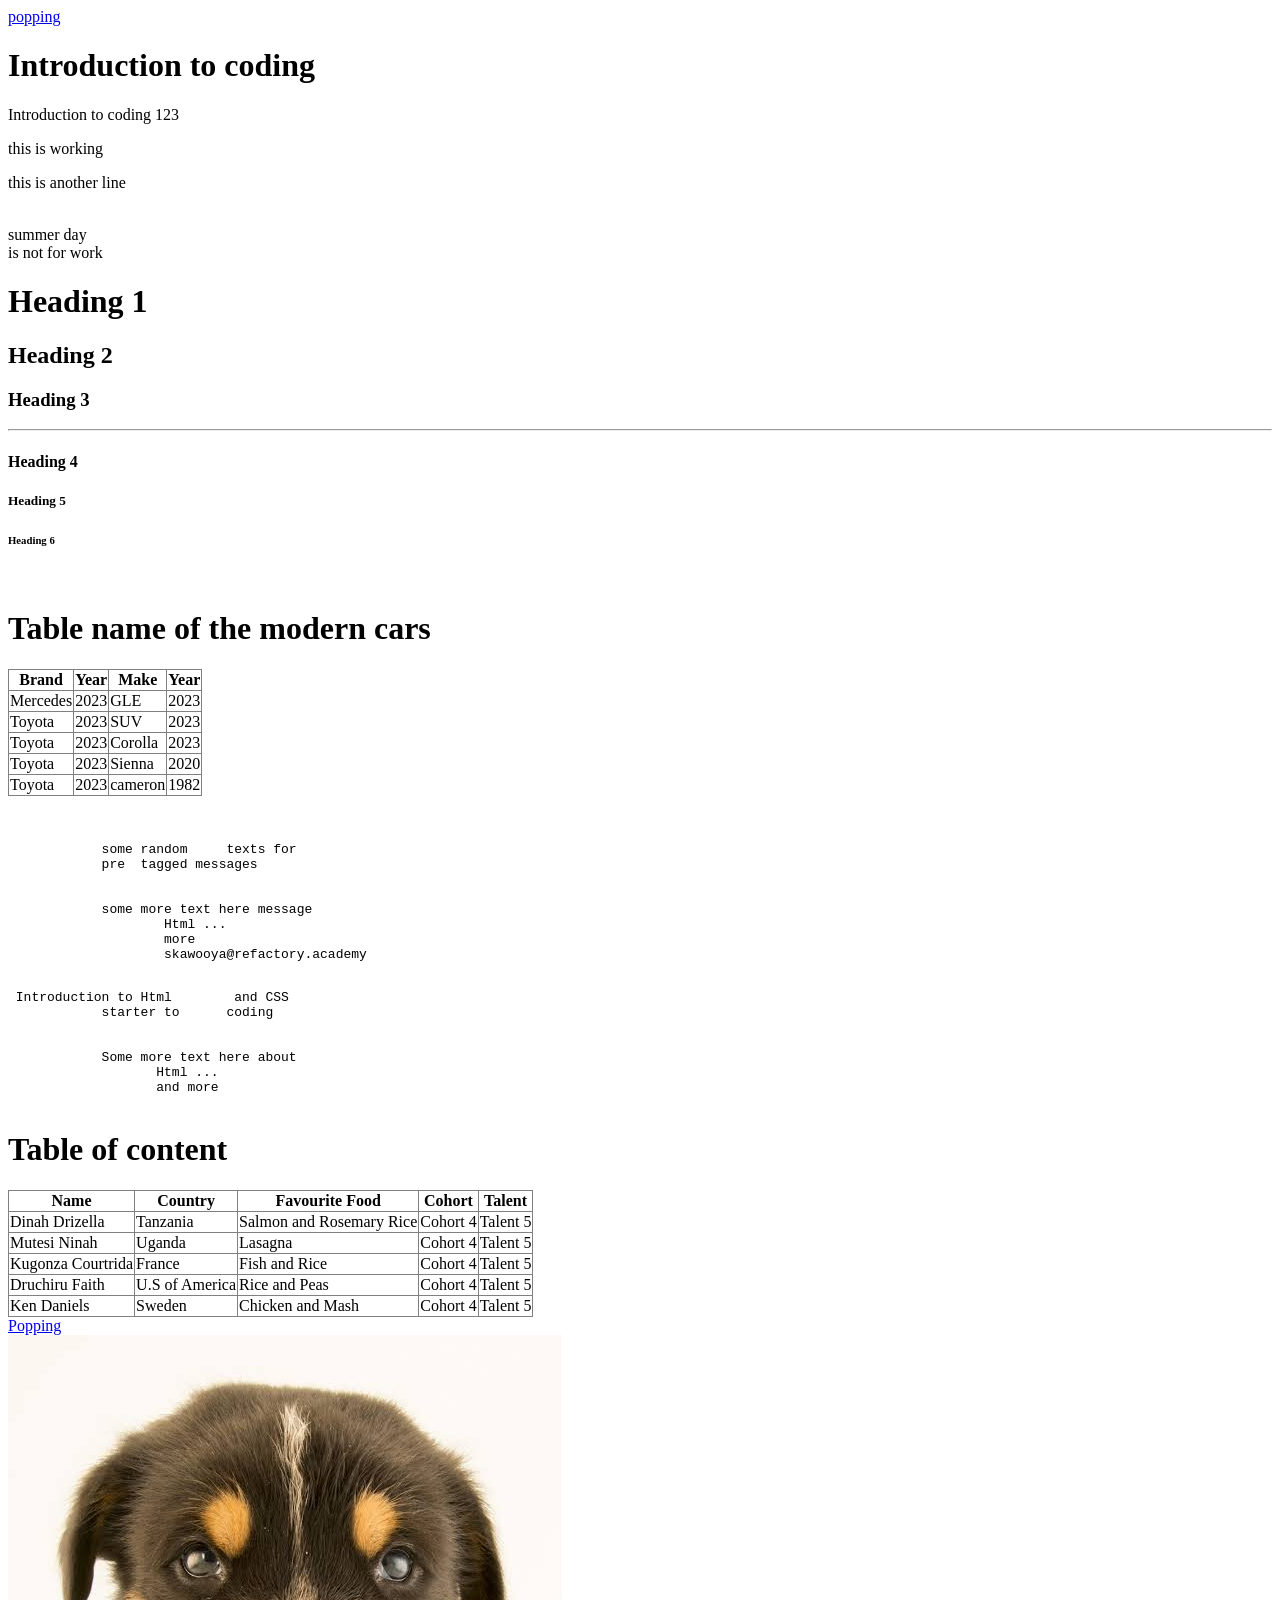
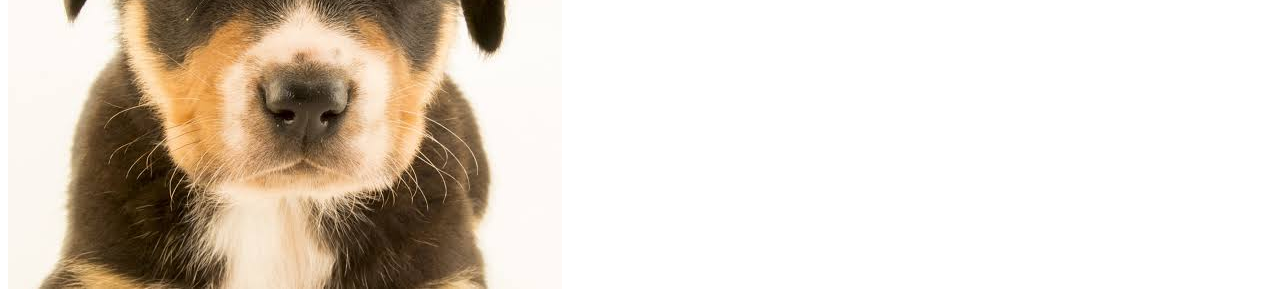
<file: index.html>
<!DOCTYPE html>
<html lang="en">
    <head>
        <a href="contact.html">popping</a>
        <meta charset="UTF-8">
        <meta name="viewport" content="width=device-width,initial-scale=1.0">
        <title>Document</title>
    </head>
    <body>
        <h1> Introduction to coding</h1>
        <p> Introduction to coding 123</p>
        <p>this is working</p>
        <p>this is another line</p>
        <br> summer day <br> is not for work 

        <h1>Heading 1</h1>
        <h2>Heading 2</h2>
        <h3>Heading 3</h3>
        <hr />
        <!-- Do not change this code -->
        <h4>Heading 4</h4>
        <h5>Heading 5</h5>
        <h6>Heading 6</h6>

        <br>

        <table border="1" style="border-collapse: collapse;"> 
            <tr> 
                <h1> Table name of the modern cars</h1>
                <th>Brand</th>
                <th>Year</th>
                <th>Make</th>
                <th>Year</th>
                </tr>
                <tr>
                    <td>Mercedes</td>
                    <td>2023</td>
                    <td>GLE</td>
                    <td>2023</td>
                </tr>
                <tr>
                    <td>Toyota</td>
                    <td>2023</td>
                    <td>SUV</td>
                    <td>2023</td>
                </tr>
                <tr>
                    <td>Toyota</td>
                    <td>2023</td>
                    <td>Corolla</td>
                    <td>2023</td>
                </tr>
                <tr>
                    <td>Toyota</td>
                    <td>2023</td>
                    <td>Sienna</td>
                    <td>2020</td>
                </tr>
                <tr>
                    <td>Toyota</td>
                    <td>2023</td>
                    <td>cameron</td>
                    <td>1982</td>
                </tr>
        </table>
        <br>
        <pre> 
            some random     texts for 
            pre  tagged messages


            some more text here message 
                    Html ...
                    more
                    skawooya@refactory.academy 
        </pre>
        <pre> Introduction to Html        and CSS 
            starter to      coding  


            Some more text here about 
                   Html ...
                   and more
        </pre>
        <table border="1" style="border-collapse: collapse;">
            <h1>Table of content</h1>
            <tr>
                <th>Name</th>
                <th>Country</th>
                <th>Favourite Food</th>
                <th>Cohort</th>
                <th>Talent</th>
                </tr>
                <tr>
                    <td>Dinah Drizella</td>
                    <td>Tanzania</td>
                    <td>Salmon and Rosemary Rice</td>
                    <td>Cohort 4</td>
                    <td>Talent 5</td>
            </tr>
            <tr>
                <td>Mutesi Ninah</td>
                    <td>Uganda</td>
                    <td>Lasagna</td>
                    <td>Cohort 4</td>
                    <td>Talent 5</td>
                    </tr>
                    <tr>
                        <td>Kugonza Courtrida</td>
                        <td>France</td>
                        <td>Fish and Rice</td>
                        <td>Cohort 4</td>
                        <td>Talent 5</td>
                    </tr>
                    <tr>
                    <td>Druchiru Faith</td>
                    <td>U.S of America</td>
                    <td>Rice and Peas</td>
                    <td>Cohort 4</td>
                    <td>Talent 5</td>

            </tr>
            <tr>
                <td>Ken Daniels</td>
                <td>Sweden</td>
                <td>Chicken and Mash</td>
                <td>Cohort 4</td>
                <td>Talent 5</td>
        </table>

        <div>
            <a href="work.html">Popping</a>
        </div>


        <img src="./media/images/profile/dogs.jpg" style="300px" alt="dogs picture">
    </body> 
</html>
</file>
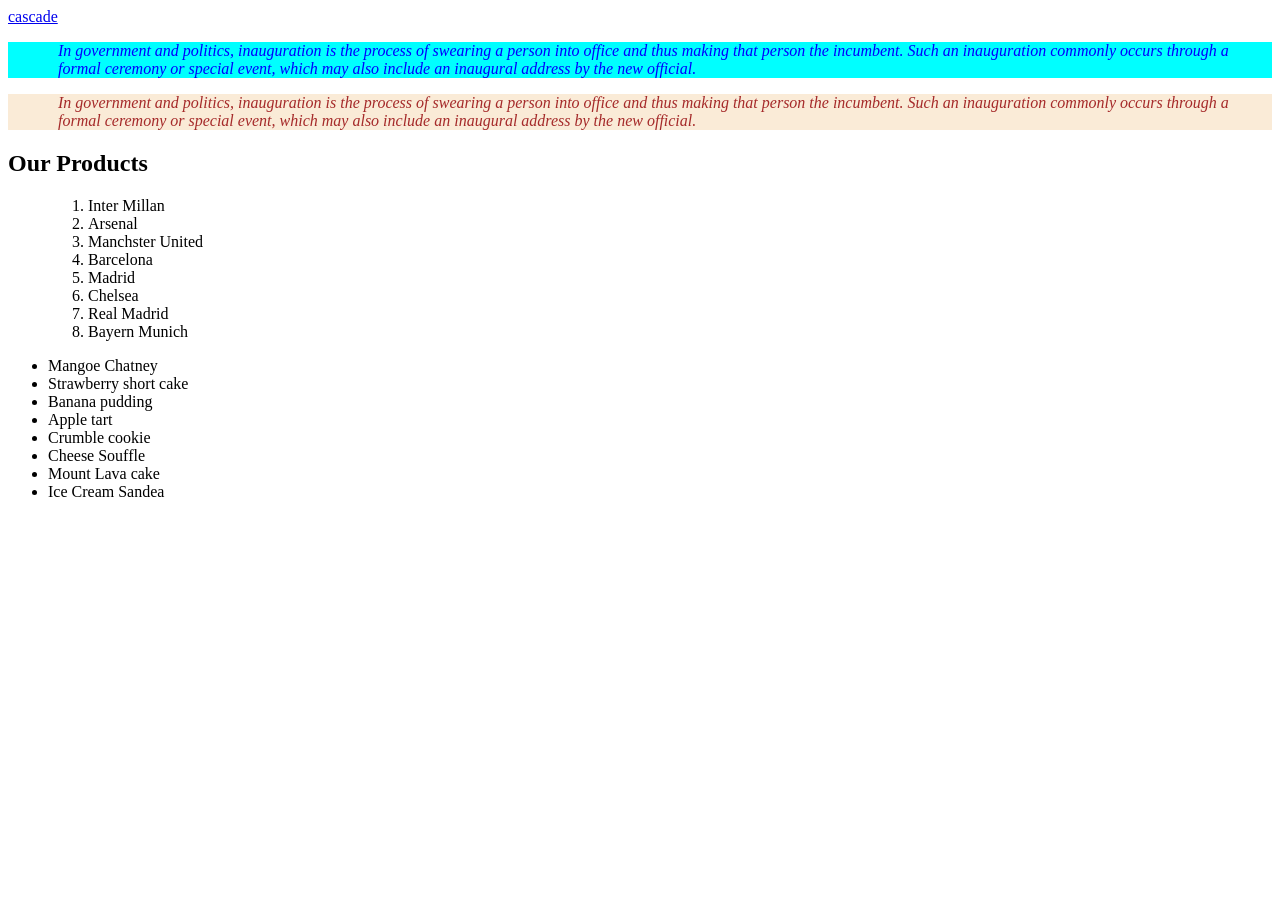
<file: contact.html>
<!DOCTYPE html>
<html lang="en">
<head>
    <a href="form.html">cascade</a>
    <link rel="stylesheet" href="styles/css/contact.css">
    <meta charset="UTF-8">
    <meta name="viewport" content="width=device-width, initial-scale=1.0">
    <title>Document</title>
</head>
<body>
    <div>
        <p id="runner">
            In government and politics, inauguration is the process of swearing a person into office 
            and thus making that person the incumbent. Such an inauguration commonly occurs through a
             formal ceremony or special event, which may also include an inaugural address by the new 
             official.
        </p>
        <p class="popping">
            In government and politics, inauguration is the process of swearing a person into office 
            and thus making that person the incumbent. Such an inauguration commonly occurs through a
             formal ceremony or special event, which may also include an inaugural address by the new 
             official.

             <h2>Our Products</h2>
             <!-- hey there life is so good -->
        </p>
    </div>
    <ul id="list1">
        <ol>
    <li>Inter Millan</li>
    <li>Arsenal</li>
    <li>Manchster United</li>
    <li>Barcelona</li>
    <li>Madrid</li>
    <li>Chelsea</li>
    <li>Real Madrid</li>
    <li>Bayern Munich</li>
        </ol>
    </ul>
    <div>
        <ul id="list2">
            <li>Mangoe Chatney</li>
            <li>Strawberry short cake</li>
            <li>Banana pudding</li>
            <li>Apple tart</li>
            <li>Crumble cookie</li>
            <li>Cheese Souffle</li>
            <li>Mount Lava cake</li>
            <li>Ice Cream Sandea</li>
        </ul>

    </div>
    
</body>
</html>
</file>
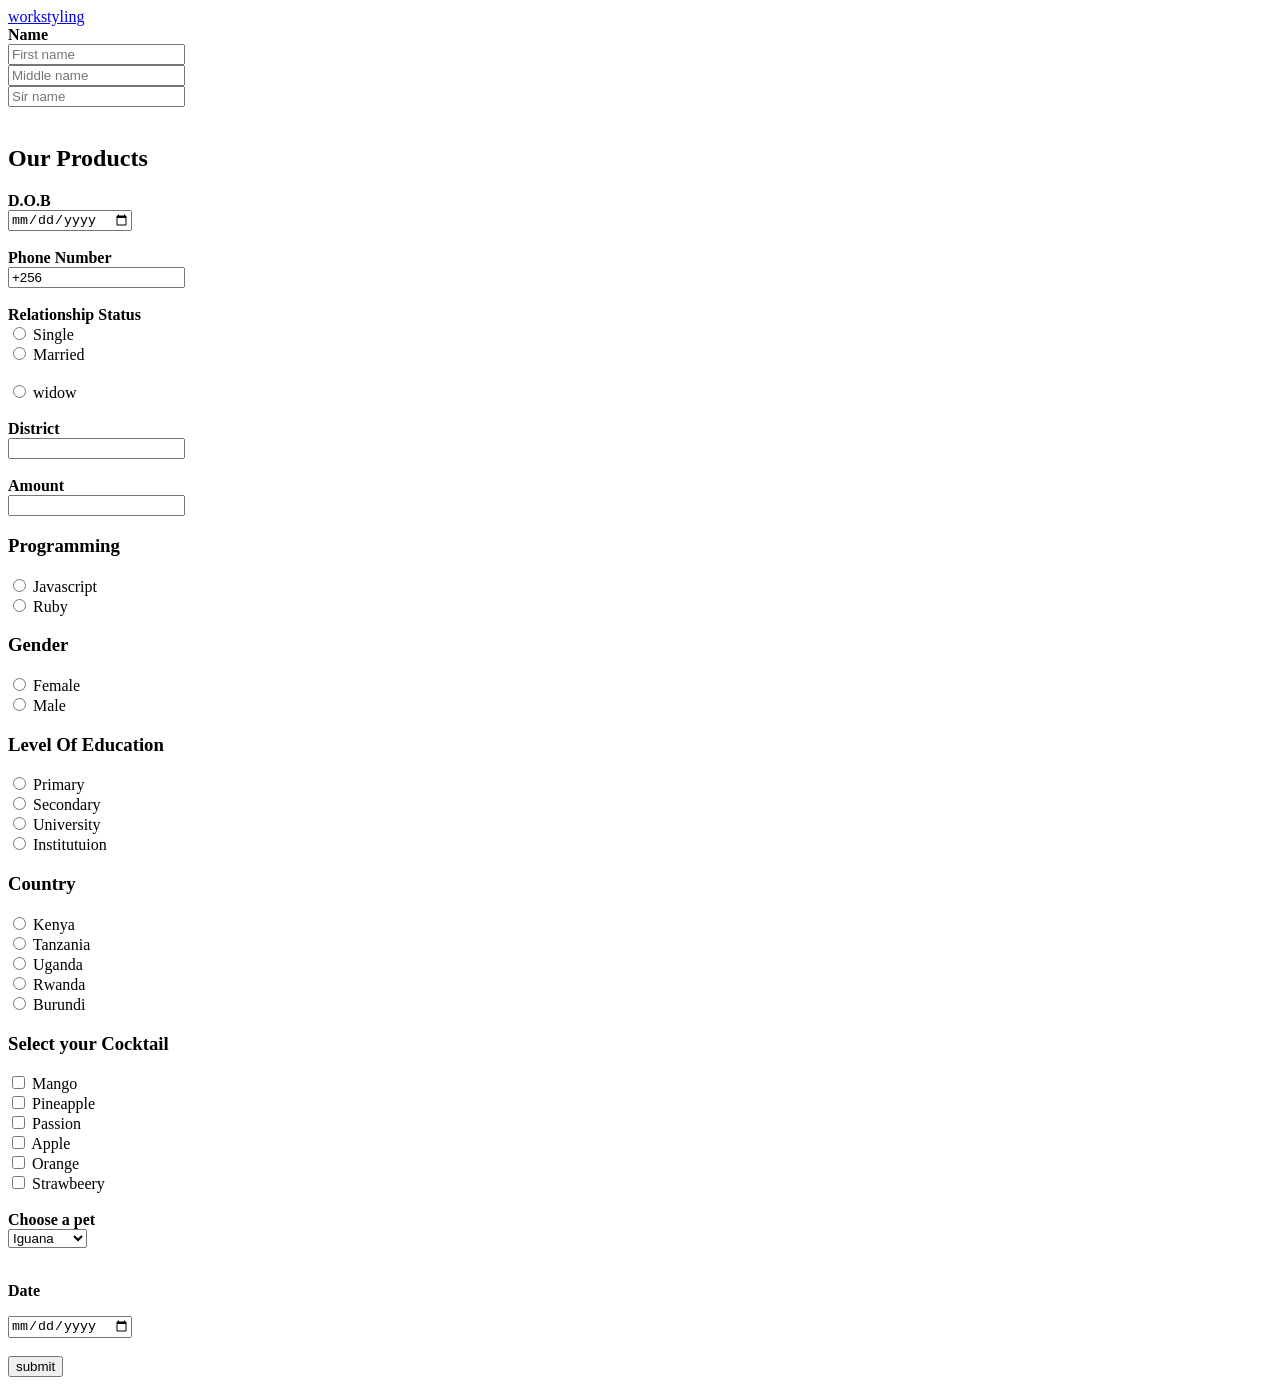
<file: form.html>
<!DOCTYPE html>
<html lang="en">
<head>
    <a href="index.html">workstyling</a>
    <meta charset="UTF-8">
    <meta name="viewport" content="width=device-width, initial-scale=1.0">
    <title>Document</title>
</head>
<body>
    <form action="">
        <label for=""><b>Name</b></label><br>
        <input type="text" id="name" placeholder="First name"><br>
        <input type="text" id="name" placeholder="Middle name"><br>
        <input type="text" id="name" placeholder="Sir name"><br><br>
        
        <h2>Our Products</h2>
        <!-- hey there life is so good -->
   
        <label for=""><b>D.O.B</b></label><br>
        <input type="date"><br><br>

        <label for="Phone"><b>Phone Number</b></label><br>
        <input type="text" class="contact" id="phone" value="+256"><br><br>

    
        

        <label for=""><b>Relationship Status</b></label><br>
        <input type="radio" id="single" value="single">
         <label for="sigle">Single</label><br>
        
         <input type="radio" id="married" value="married">
         <label for="married">Married</label><br><br>

         <input type="radio" id="widow" value="widow">
         <label for="widow">widow</label><br><br>

        <label for=""><b>District</b></label><br>
        <input type="text"><br><br>


        <label for=""><b>Amount</b> </label><br>
        <input type="number" class="currency" value="UGx"><br>

         <h3>Programming</h3>
        <input type="radio" id="python"
        name="programming" value="Javascript">
        <label for="Javascript">Javascript</label><br>

        <input type="radio" id="ruby" name="programming"
        value="Ruby">
        <label for="ruby">Ruby</label><br>
         <h3>Gender</h3>
        <input type="radio" id="Female"
        name="Gender" value="Female">
        <label for="female">Female</label><br>

        <input type="radio" id="Male"
        name="Gender" value="Male">
        <label for="male">Male</label><br>

        <h3>Level Of Education</h3>
        <input type="radio" id="Primary"
        name="Status" value="Primary">
        <label for="primary">Primary</label><br>

        <input type="radio" id="Secondary"
        name="Status" value="Secondary">
        <label for="secondary">Secondary</label><br>

        <input type="radio" id="University"
        name="Status" value="University">
        <label for="university">University</label><br>

        <input type="radio" id="Institution"
        name="Status" value="Institution">
        <label for="institution">Institutuion</label>

        <h3>Country</h3>
        <input type="radio" id="Kenya"
        name="Country" value="Kenya">
        <label for="kenya">Kenya</label><br>

        <input type="radio" id="Tanzania"
        name="Country" value="Tanzania">
        <label for="tanzania">Tanzania</label><br>

        <input type="radio" id="Uganda"
        name="Country" value="Uganda">
        <label for="uganda">Uganda</label><br>

        <input type="radio" id="Rwanda"
        name="Country" value="Rwanda">
        <label for="rwanda">Rwanda</label><br>

        <input type="radio" id="Burundi"
        name="Country" value="Burundi">
        <label for="burundi">Burundi</label><br>

        <h3>Select your Cocktail</h3>
        <input type="checkbox" name="fruit1" id="mango"
        value="Mango">
        <label for="mango">Mango</label><br>

        <input type="checkbox" name="fruit2" id="pineapple"
        value="Pineapple">
        <label for="pineapple">Pineapple</label><br>

        <input type="checkbox" name="fruit3" id="passion"
        value="Passion">
        <label for="passion">Passion</label><br>

        <input type="checkbox" name="fruit4" id="apple"
        value="Apple">
        <label for="apple">Apple</label><br>

        <input type="checkbox" name="fruit5" id="orange"
        value="Orange">
        <label for="orange">Orange</label><br>

        <input type="checkbox" name="fruit6" id="strawbeery"
        value="strawbeery">
        <label for="strawbeery">Strawbeery</label><br><br>

        <label for="animals"><b>Choose a pet</b></label><br>
        <select name="pets" id="animals">
            <option value="Iguana">Iguana</option>
            <option value="Giraffe">Giraffe</option>
            <option value="Antelope">Antelope</option>
            <option value="Snake">Snake</option>
            <option value="Elephant">Elephant</option>
            <option value="Kob">Kob</option>
            <option value="Mouse">Mouse</option>
            <option value="Minion">Minion</option>
            <option value="Crocodile">Crocodile</option>
            <option value="Turttle">Turttle</option>
            <option value="Dog">Dog</option>
            <option value="Llama">Llama</option>
            <option value="Hyena">Hyena</option>
            <option value="Tiger">Tiger</option>
            <option value="Turantula">Turantula</option>
            <option value="Cat">Cat</option>
            <option value="Leopard">Leopard</option>
            <option value="Whale">Whale</option>
            <option value="Rabbit">Rabbit</option>
            <option value="Ferret">Ferret</option>
            <option value="Hamster">Hamster</option>
        </select>
         <br><br>
         
         <p><b>Date</b></p>
         <input type="date" value="date">
         <br><br>

        <input type="submit" value="submit">

    </form>
    
</body>
</html>
</file>
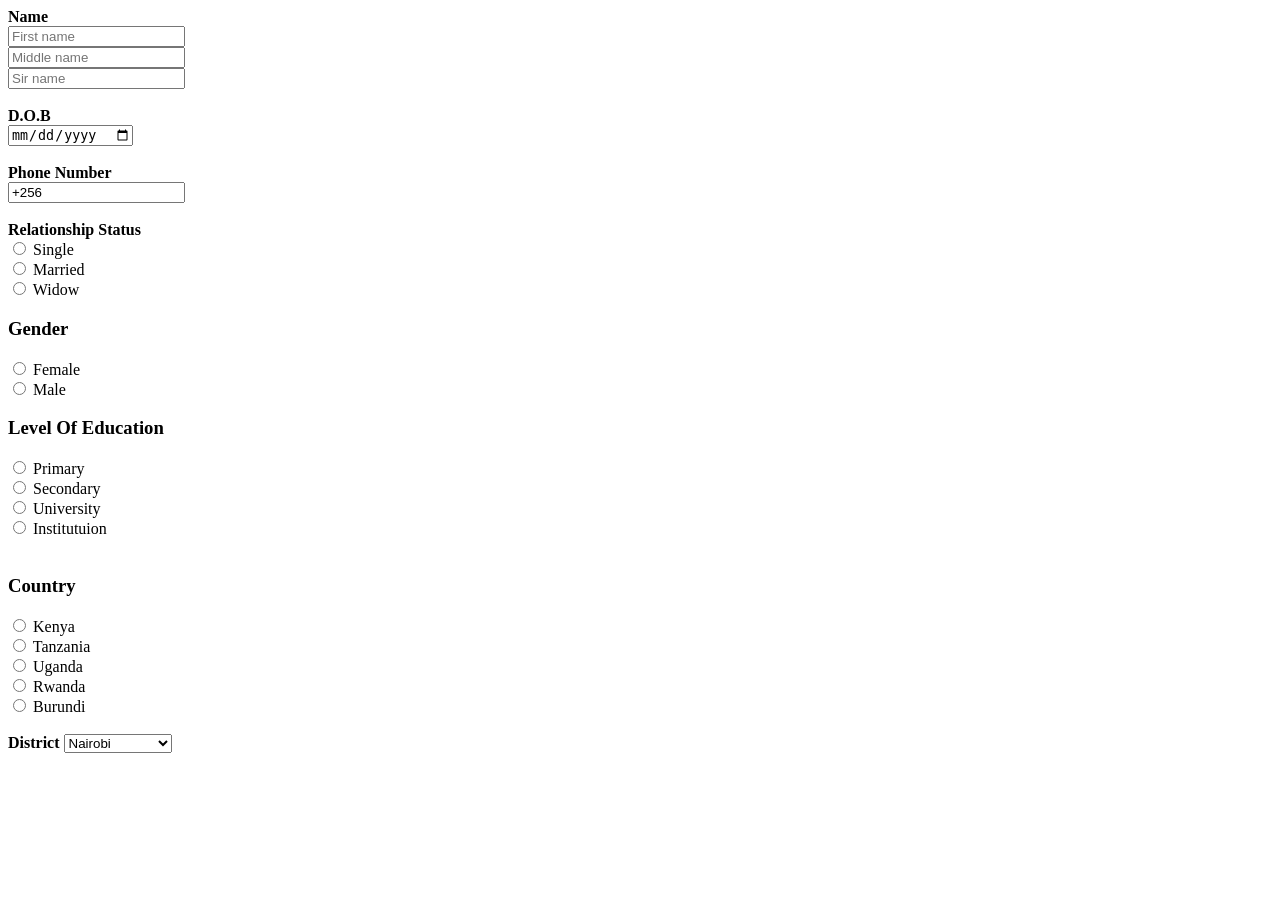
<file: myHTMLproject/project.html>
<!DOCTYPE html>
<html lang="en">
<head>
    <meta charset="UTF-8">
    <meta name="viewport" content="width=device-width, initial-scale=1.0">
    <title>Document</title>
</head>
<body>
    <form action=""> 
        <label for=""><b>Name</b></label><br>
        <input type="text" id="name" placeholder="First name"><br>
        <input type="text" id="name" placeholder="Middle name"><br>
        <input type="text" id="name" placeholder="Sir name"><br><br>


        <label for=""><b>D.O.B</b></label><br>
        <input type="date"><br><br>

        <label for="Phone"><b>Phone Number</b></label><br>
        <input type="text" class="contact" id="phone" value="+256"><br><br>

        <label for=""><b>Relationship Status</b></label><br>
        <input type="radio" id="single" value="single">
         <label for="sigle">Single</label><br>

         <input type="radio" id="married" value="married">
         <label for="married">Married</label><br>

         <input type="radio" id="widow" value="widow">
         <label for="widow">Widow</label><br>

         <h3>Gender</h3>
        <input type="radio" id="Female"
        name="Gender" value="Female">
        <label for="female">Female</label><br>

        <input type="radio" id="Male"
        name="Gender" value="Male">
        <label for="male">Male</label><br>

        <h3>Level Of Education</h3>
        <input type="radio" id="Primary"
        name="Status" value="Primary">
        <label for="primary">Primary</label><br>

        <input type="radio" id="Secondary"
        name="Status" value="Secondary">
        <label for="secondary">Secondary</label><br>

        <input type="radio" id="University"
        name="Status" value="University">
        <label for="university">University</label><br>

        <input type="radio" id="Institution"
        name="Status" value="Institution">
        <label for="institution">Institutuion</label><br><br>

        <h3>Country</h3>
        <input type="radio" id="Kenya"
        name="Country" value="Kenya">
        <label for="kenya">Kenya</label><br>

        <input type="radio" id="Tanzania"
        name="Country" value="Tanzania">
        <label for="tanzania">Tanzania</label><br>

        <input type="radio" id="Uganda"
        name="Country" value="Uganda">
        <label for="uganda">Uganda</label><br>

        <input type="radio" id="Rwanda"
        name="Country" value="Rwanda">
        <label for="rwanda">Rwanda</label><br>

        <input type="radio" id="Burundi"
        name="Country" value="Burundi">
        <label for="burundi">Burundi</label><br><br>

        <label for="districts"><b>District</b></label>
        <select name="country districts" id="districts">
            <option value="nairobi">Nairobi</option>
            <option value="dar es salaam">Dar es salaam</option>
            <option value="kampala">Kampala</option>
            <option value="kigali">Kigali</option>
            <option value="gitega">Gitega</option>
        </select>



        
    </form>
</body>
</html>
</file>
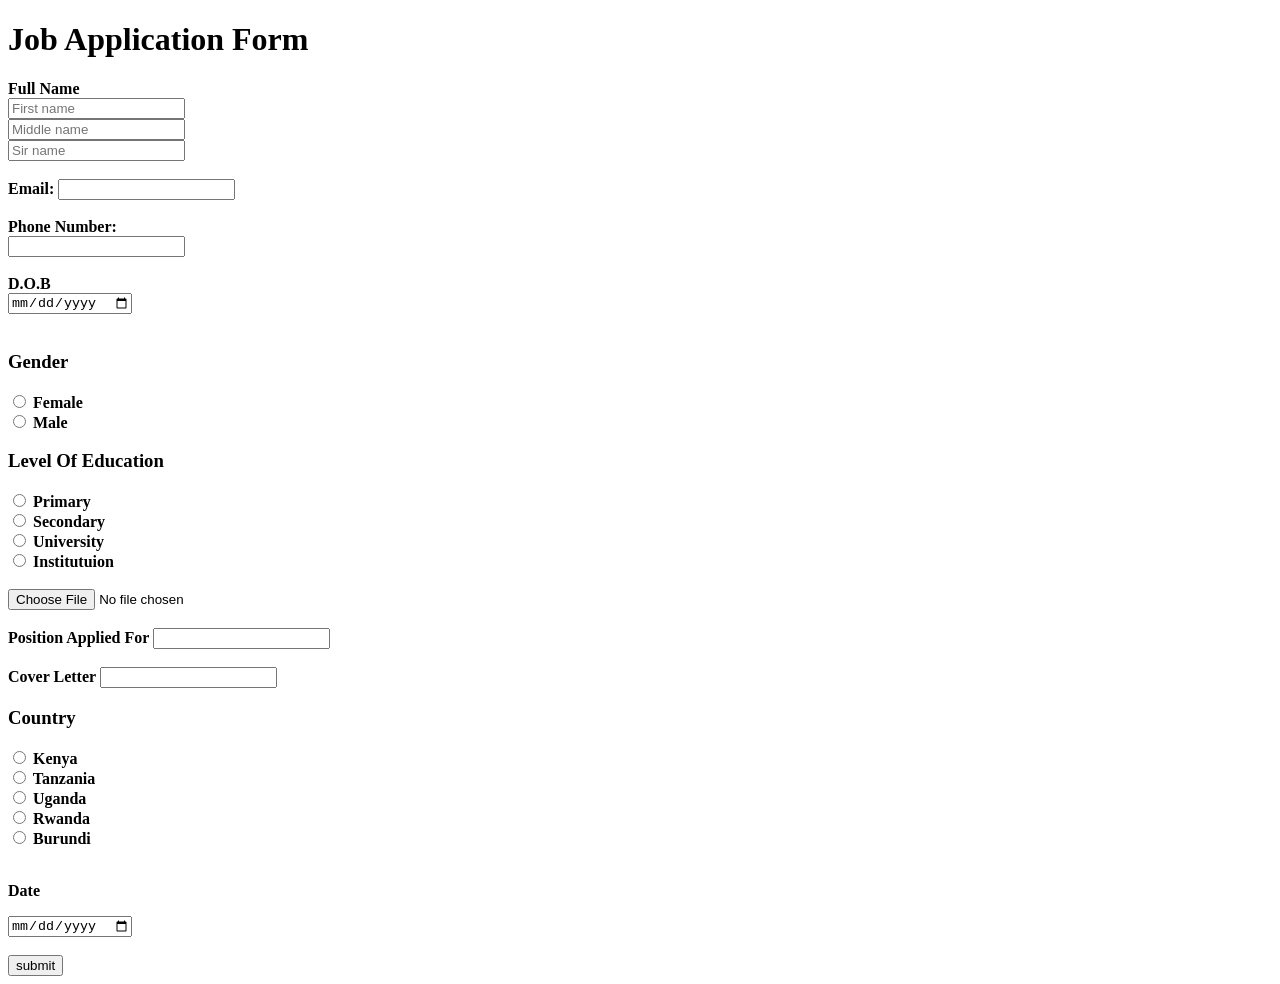
<file: myHTMLproject/work.html>
<!DOCTYPE html>
<html lang="en">
<head>
    <meta charset="UTF-8">
    <meta name="viewport" content="width=device-width, initial-scale=1.0">
    <title>Job Application Form</title>
</head>
<body>
    <h1>Job Application Form</h1>
    <form action="submit-application.php" method="post">
        <label for="name" ><b>Full Name</label><br>
        <input type="text"
        <input type="text" id="name" placeholder="First name"><br>
        <input type="text" id="name" placeholder="Middle name"><br>
        <input type="text" id="name" placeholder="Sir name"><br><br>

        <label for="email"><b>Email:</label>
        <input type="email" id="email"><br><br>

        <label for="Phone"><b>Phone Number:</b></label><br>
        <input type="text" class="contact" id="phone"><br><br>

        <label for=""><b>D.O.B</b></label><br>
        <input type="date"><br><br>

        <h3>Gender</h3>
        <input type="radio" id="Female"
        name="Gender" value="Female">
        <label for="female">Female</label><br>

        <input type="radio" id="Male"
        name="Gender" value="Male">
        <label for="male">Male</label><br>

        <h3>Level Of Education</h3>
        <input type="radio" id="Primary"
        name="Status" value="Primary">
        <label for="primary">Primary</label><br>

        <input type="radio" id="Secondary"
        name="Status" value="Secondary">
        <label for="secondary">Secondary</label><br>

        <input type="radio" id="University"
        name="Status" value="University">
        <label for="university">University</label><br>

        <input type="radio" id="Institution"
        name="Status" value="Institution">
        <label for="institution">Institutuion</label><br><br>

        <label for="resume"Upload Resume:=""></label>
        <input type="file" id="resume" name="resume"
        accept=".pdf,.doc"><br><br>

        <label for="position">Position Applied For</label>
        <input type="text" id="position"><br><br>

        <label for="Coverletter">Cover Letter</label>
        <input type="text" id="coverletter" name="coverlatter"><br>

        <h3>Country</h3>
        <input type="radio" id="Kenya"
        name="Country" value="Kenya">
        <label for="kenya">Kenya</label><br>

        <input type="radio" id="Tanzania"
        name="Country" value="Tanzania">
        <label for="tanzania">Tanzania</label><br>

        <input type="radio" id="Uganda"
        name="Country" value="Uganda">
        <label for="uganda">Uganda</label><br>

        <input type="radio" id="Rwanda"
        name="Country" value="Rwanda">
        <label for="rwanda">Rwanda</label><br>

        <input type="radio" id="Burundi"
        name="Country" value="Burundi">
        <label for="burundi">Burundi</label><br><br>

        <p><b>Date</b></p>
         <input type="date" value="date">
         <br><br>

         <input type="submit" value="submit">





    

        


        








        
         
    </form>
    
</body>
</html>
</file>
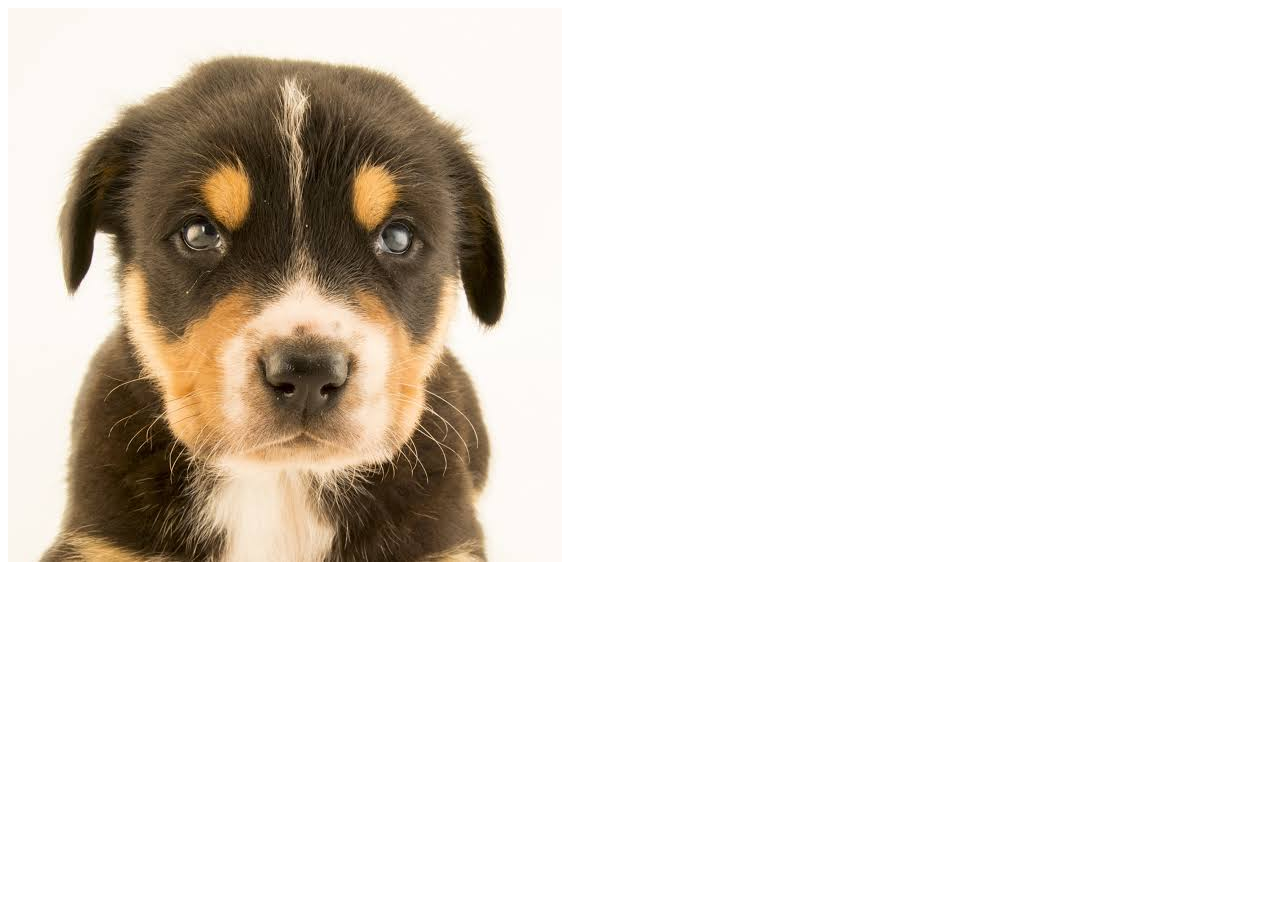
<file: pages/gallery.html>
<!DOCTYPE html>
<html lang="en">
<head>
    <meta charset="UTF-8">
    <meta name="viewport" content="width=device-width, initial-scale=1.0">
    <title>Document</title>
</head>
<body>
    <img src="../media/images/profile/dogs.jpg" alt="">
    
    
    
</body>
</html>
</file>
<file: styles/css/contact.css>
#runner {
    background-color: aqua;
    color:blue;
    padding-left: 50px;
    font-family:  Calibri;
    font-style: italic;

}

.popping{
    background-color: antiquewhite;
    color:brown;
    padding-left: 50px;
    font-family: 'Times New Roman';
    font-style: italic;
}
</file>
